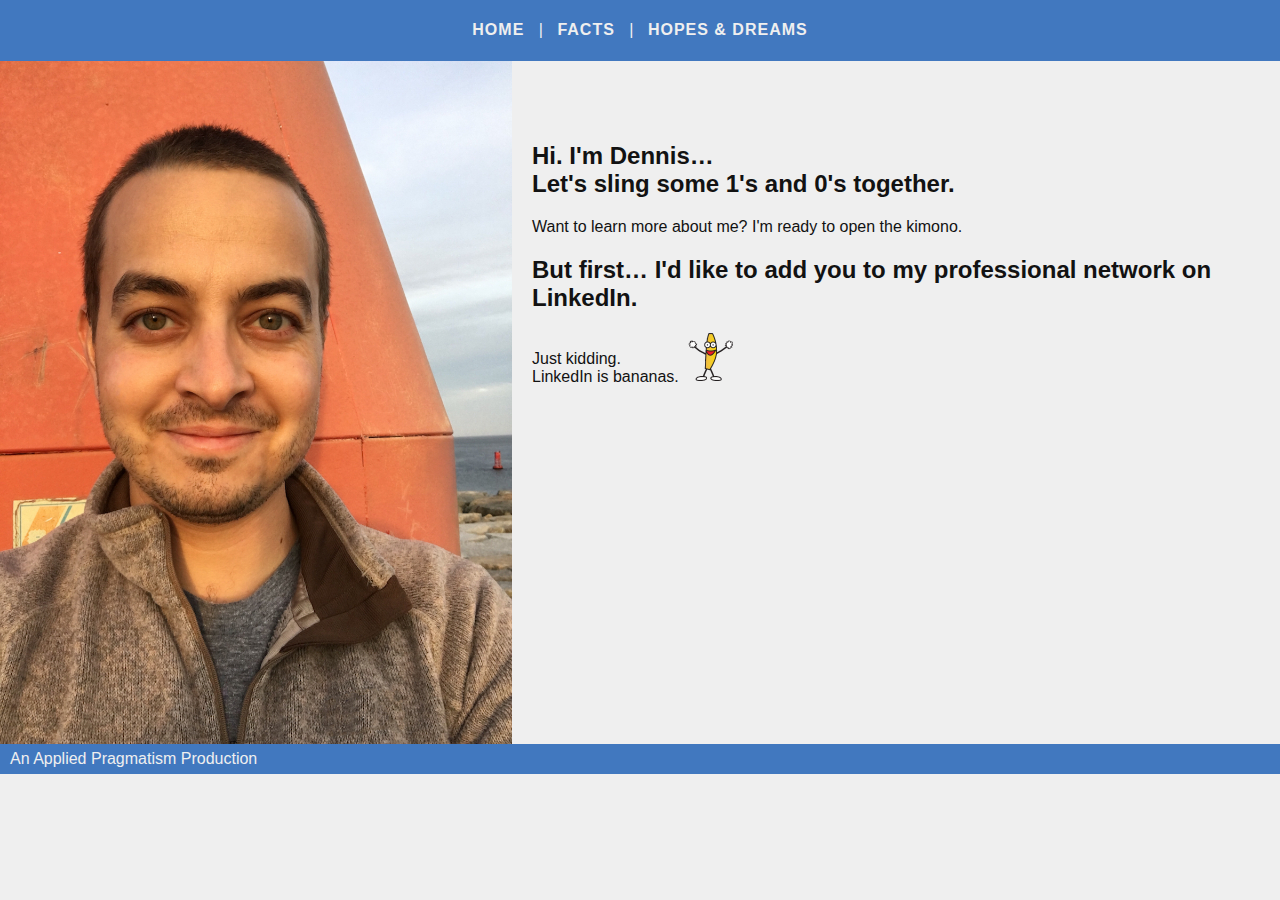
<file: index.html>
<!DOCTYPE html>
<html lang="en">
  <head>
    <meta charset="utf-8">
    <title>Meet Dennis</title>
<!--     <link rel="stylesheet" href="css/reset.css"> -->
    <link rel="stylesheet" href="css/styles.css">
  </head>
  
  <body>
    <nav>
      <ul class="center uppercase">
        <a href="#"><li>Home</li></a>
        <a href="pages/past.html"><li>Facts</li></a>
        <a href="pages/future.html"><li>Hopes &amp; Dreams</li></a>
      </ul>
    </nav>
    
    <section class="hero-image">
        <img src="img/hero-image.jpg" alt="Meet Dennis">
    </section>
    
    <section class="about">
      <section class="intro">
        <h2>Hi. I'm Dennis…<br>Let's sling some 1's and 0's together.</h2>
        <p>Want to learn more about me? I'm ready to open the kimono.</p>
      </section>
      
      <section class="add-me">
        <h2>But first… I'd like to add you to my professional network on LinkedIn.</h2>
        
        <div class="disclaimer">
          <ul>
            <li>Just kidding.<br>LinkedIn is bananas.</li>
            <li><img class="banana" alt="Dancing banana" src="img/dancing_banana.gif"></li>
          </ul>
        </div>
      </section>
    </section>
    
    <footer>
      <p>An Applied Pragmatism Production</p>
    </footer>
  </body>
  
</html>
</file>
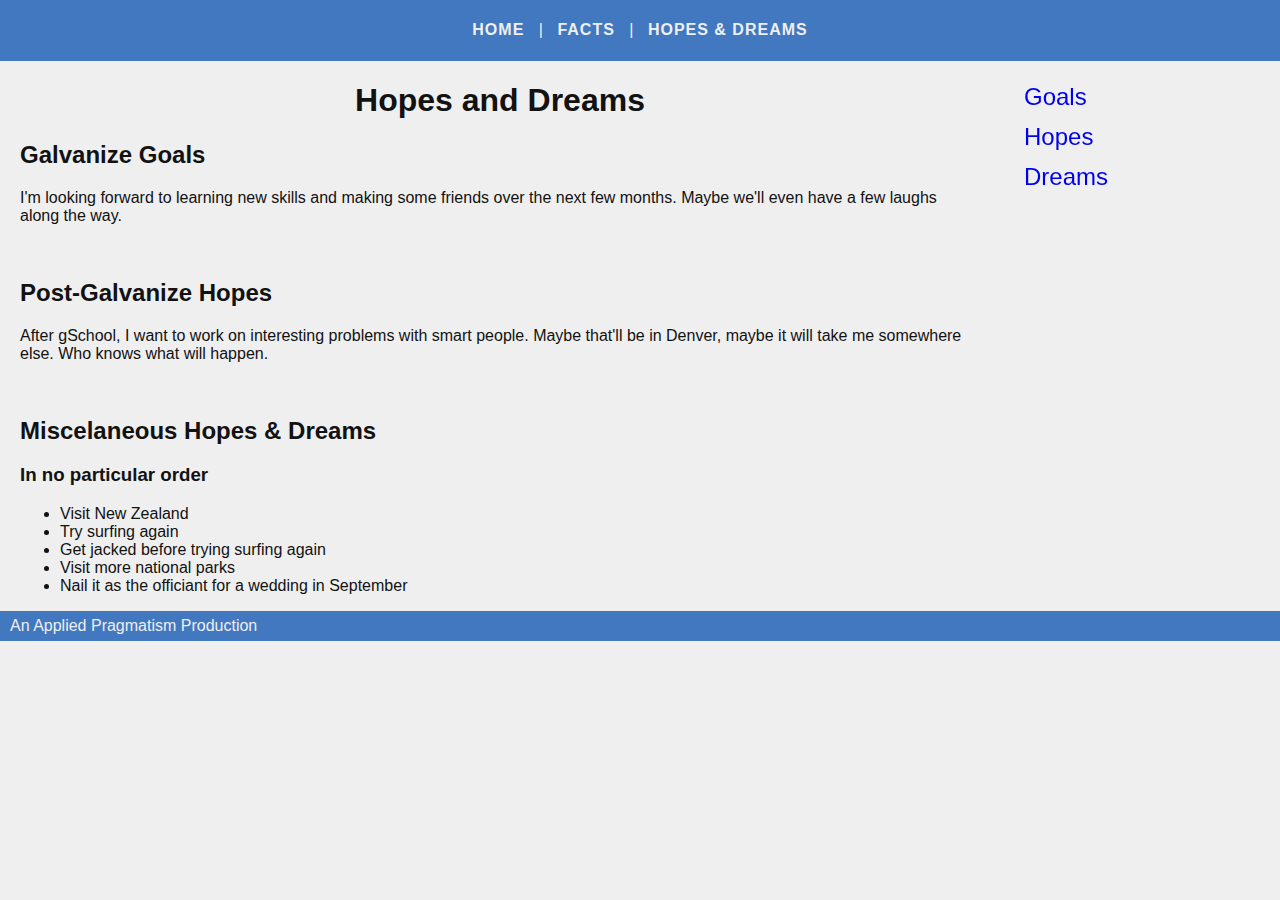
<file: pages/future.html>
<!DOCTYPE html>
<html lang="en">
  <head>
    <meta charset="utf-8">
    <title>Dennis | Personal Profile | Where Am I Going?</title>
    <link rel="stylesheet" href="../css/styles.css">
  </head>
  <body>
    <nav>
      <ul class="center uppercase">
        <a href="../index.html"><li>Home</li></a>
        <a href="pages/past.html"><li>Facts</li></a>
        <a href="pages/future.html"><li>Hopes &amp; Dreams</li></a>
      </ul>
    </nav>
    
    <section class="toc">
      <ul class="toc">
        <li class="toc-item"><a href="past.html#goals">Goals</a></li>
        <li class="toc-item"><a href="past.html#hopes">Hopes</a></li>
        <li class="toc-item"><a href="past.html#dreams">Dreams</a></li>
      </ul>
    </section>
    
    <section class="content">
      <h1 class="center">Hopes and Dreams</h1>
      <section class="gSchool-goals" id="goals">
        <h2>Galvanize Goals</h2>
        <p>I'm looking forward to learning new skills and making some friends over the next few months. Maybe we'll even have a few laughs along the way.</p>
      </section>
      <br>
      <section class="post-Galvanize" id="hopes">
        <h2>Post-Galvanize Hopes</h2>
        <p>After gSchool, I want to work on interesting problems with smart people. Maybe that'll be in Denver, maybe it will take me somewhere else. Who knows what will happen.</p>
      </section>
      <br>
      <section class="dreams" id="dreams">
        <h2>Miscelaneous Hopes &amp; Dreams</h2>
        <h3>In no particular order</h3>
        <ul class="list">
          <li>Visit New Zealand</li>
          <li>Try surfing again</li>
          <li>Get jacked before trying surfing again</li>
          <li>Visit more national parks</li>
          <li>Nail it as the officiant for a wedding in September</li>
        </ul>
      </section>
    </section>
    
    <footer>
      <p>An Applied Pragmatism Production</p>
    </footer>
  </body>
</html>
</file>
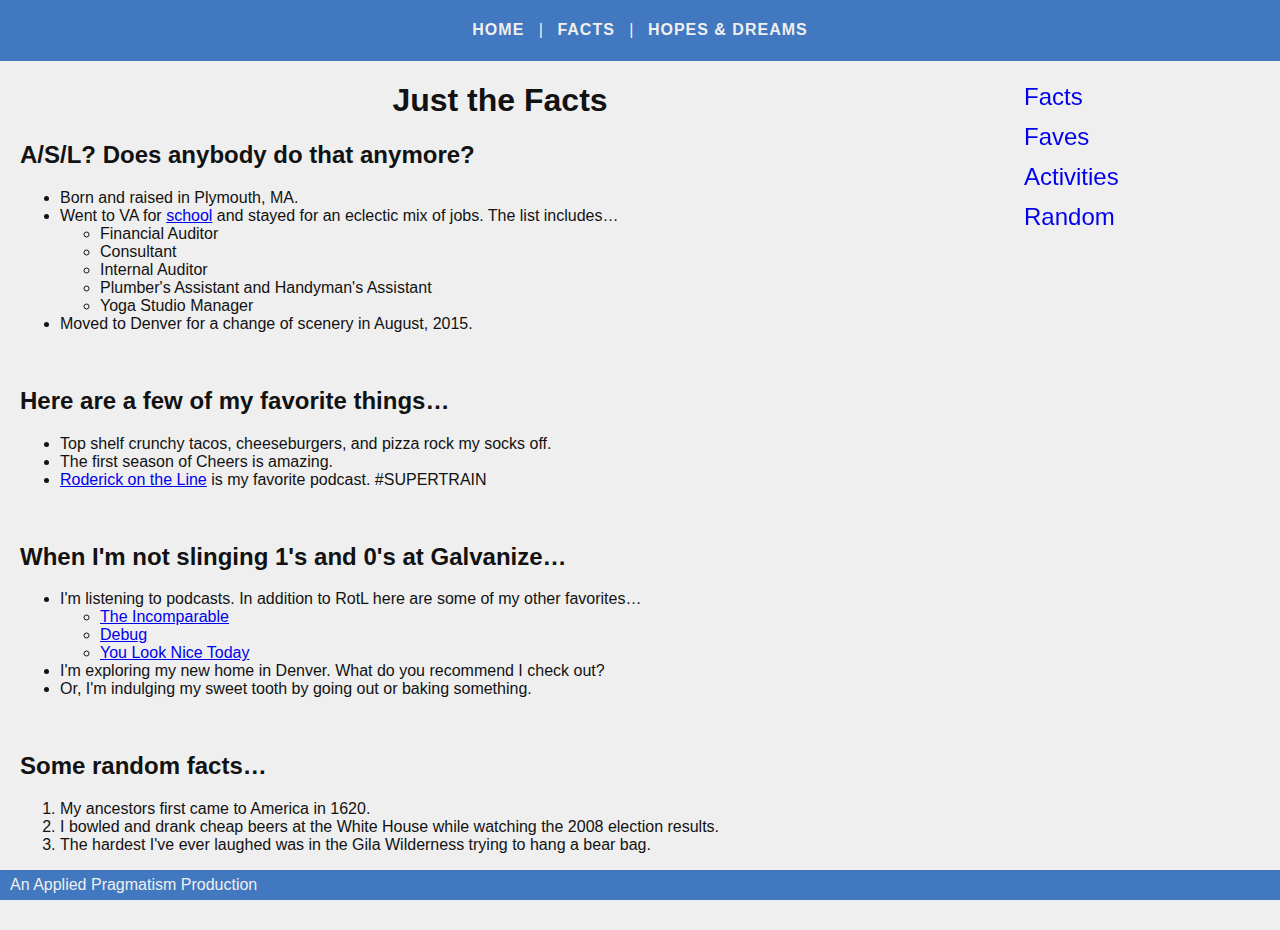
<file: pages/past.html>
<!DOCTYPE html>
<html lang="en">
  <head>
    <meta charset="utf-8">
    <title>Dennis | Personal Profile | Who Am I?</title>
    <link rel="stylesheet" href="../css/styles.css">
  </head>
  <body>
    <nav>
      <ul class="center uppercase">
        <a href="../index.html"><li>Home</li></a>
        <a href="pages/past.html"><li>Facts</li></a>
        <a href="pages/future.html"><li>Hopes &amp; Dreams</li></a>
      </ul>
    </nav>
    
    <section class="toc">
      <ul class="toc">
        <li class="toc-item"><a href="past.html#facts">Facts</a></li>
        <li class="toc-item"><a href="past.html#faves">Faves</a></li>
        <li class="toc-item"><a href="past.html#activites">Activities</a></li>
        <li class="toc-item"><a href="past.html#random">Random</a></li>
      </ul>
    </section>
    
    <section class="content">
      <h1 class="center">Just the Facts</h1>
      <section class="facts" id="facts">
        <h2>A/S/L? Does anybody do that anymore?</h2>
        <ul class="list">
          <li>Born and raised in Plymouth, MA.</li>
          <li>Went to VA for <a href="www.wlu.edu">school</a> and stayed for an eclectic mix of jobs. The list includes…
            <ul>
              <li>Financial Auditor</li>
              <li>Consultant</li>
              <li>Internal Auditor</li>
              <li>Plumber's Assistant and Handyman's Assistant</li>
              <li>Yoga Studio Manager</li>
            </ul>
          </li>
          <li>Moved to Denver for a change of scenery in August, 2015.</li>
        </ul>
      </section>
      <br>
      <section class="faves" id="faves">
        <h2>Here are a few of my favorite things…</h2>
        <ul class="list">
          <li>Top shelf crunchy tacos, cheeseburgers, and pizza rock my socks off.</li>
          <li>The first season of Cheers is amazing.</li>
          <li><a href="http://www.merlinmann.com/roderick/">Roderick on the Line</a> is my favorite podcast. #SUPERTRAIN</li>
        </ul>
      </section>
      <br>
      <section class="activities" id="activities">
        <h2>When I'm not slinging 1's and 0's at Galvanize…</h2>
        <ul class="list">
          <li>I'm listening to podcasts. In addition to RotL here are some of my other favorites…
            <ul>
              <li><a href="https://www.theincomparable.com/theincomparable/">The Incomparable</a></li>
              <li><a href="http://www.imore.com/debug">Debug</a></li>
              <li><a href="http://youlooknicetoday.com/">You Look Nice Today</a></li>
            </ul>
          </li>
          <li>I'm exploring my new home in Denver. What do you recommend I check out?</li>
          <li>Or, I'm indulging my sweet tooth by going out or baking something.</li>
        </ul>
      </section>
      <br>
      <section class="rando" id="random">
        <h2>Some random facts…</h2>
        <ol class="list">
          <li>My ancestors first came to America in 1620.</li>
          <li>I bowled and drank cheap beers at the White House while watching the 2008 election results.</li>
          <li>The hardest I've ever laughed was in the Gila Wilderness trying to hang a bear bag.</li>
        </ol>
      </section>
    </section>
    
    <footer>
      <p>An Applied Pragmatism Production</p>
    </footer>
  </body>
</html>
</file>
<file: css/styles.css>
/* Global Styles */
.center {
  text-align: center;
}

.uppercase {
  text-transform: uppercase;
}

/* Body Styling */
body {
  margin: 61px 0 30px 0;
  padding: 0;
  background-color: #EFEFEF; 
  color: #121212;
  font-family: "Avenir Next", sans-serif;
}

/* Nav Bar Styling */
nav {
  background-color: #4178bf;
  color: #EFEFEF;
  height: 61px;
  width: 100%;
  position: fixed;
  top: 0;
}

nav ul {
  padding: 0;
  margin: 0;
  line-height: 60px;
}

nav li {
  display: inline-block;
  font-weight: 600;
  letter-spacing: 1px;
}

nav a {
  text-decoration: none;
  color: #EFEFEF;
}

nav a + a:before{
    content: " | ";
    padding: 0 10px;
}

/* Main Content | Hero Image Styling */
.hero-image {
  float: left;
  width: 40%;
}

.hero-image img {
  display: block;
  max-width: 100%;
}

/* Main Content | About Styling */
.about {
  float: right;
  width: 60%;
  padding-top: 61px;
}

.intro {
  padding-left: 20px;
}

.add-me {
  padding-left: 20px;
}

.disclaimer li {
  display: inline-block;
}

.disclaimer ul {
  list-style: none;
  padding: 0;
}

.banana {
  height: 50px;
  width: 50px;
}


.content {
  float: left;
  width: 75%;
  margin-left: 20px;
}

.toc {
  position: fixed;
  top: 61px;
  right: 0;
  float: right;
  width: 20%;  
}

.toc ul {
  padding-left: 0;
}

.toc li {
  list-style: none;
  font-size: x-large;
}

.toc a {
  text-decoration: none;
  line-height: 40px;
}

/* Footer Styling */
footer {
  clear: both;
  margin: 0;
  height: 30px;
  line-height: 30px;
  background-color: #4178bf;
  color: #EFEFEF;
}

footer p {
  margin: 0 10px;
}
</file>
